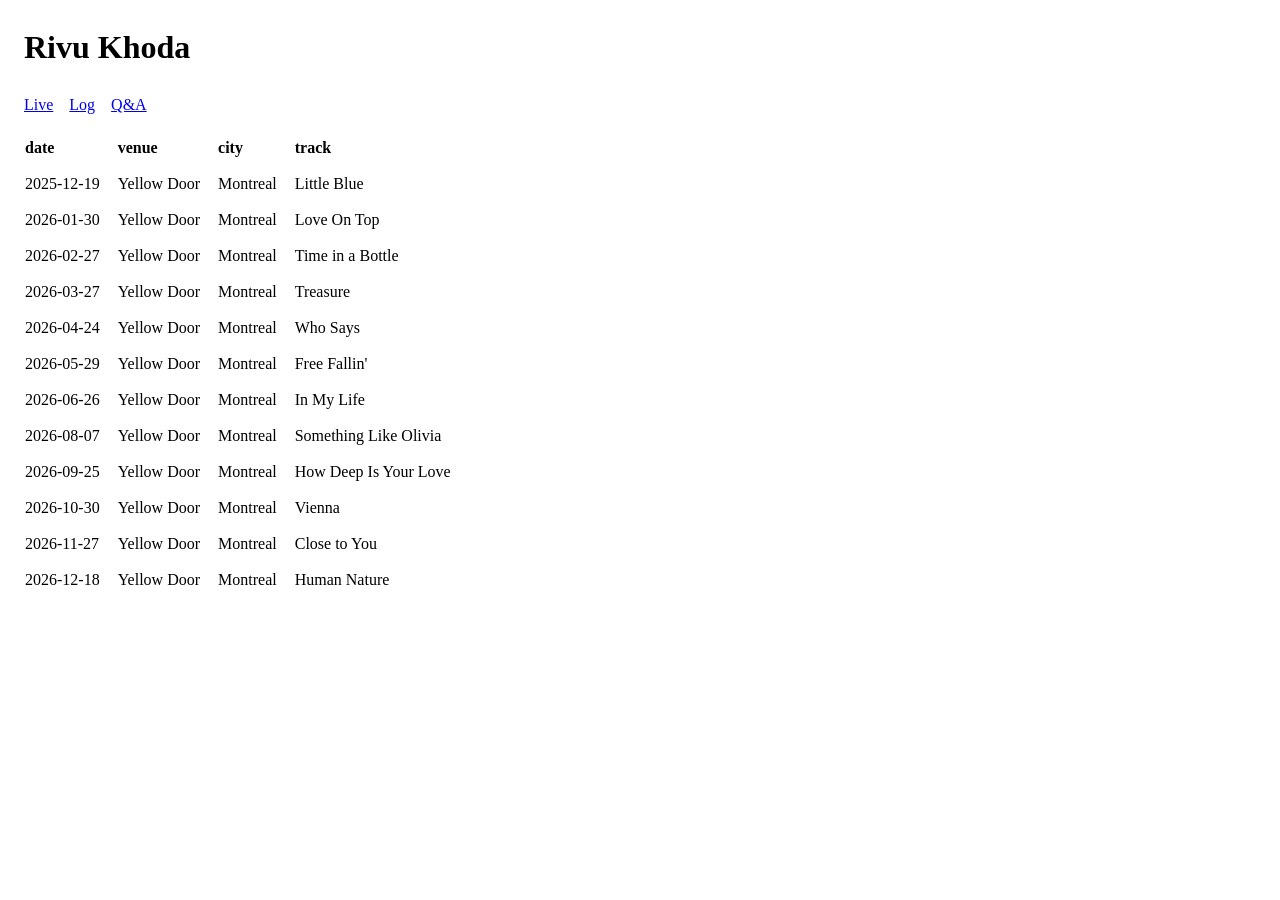
<file: index.html>
<!DOCTYPE html>
<html lang="en">
<head>
    <meta charset="UTF-8">
    <meta name="viewport" content="width=device-width, initial-scale=1.0">
    <title>Rivu Khoda</title>
    <link rel="stylesheet" href="styles/styles.css">
    <script type="module" src="components/main.js" defer></script>
</head>
<body>
    <h1>Rivu Khoda</h1>
    <nav class="navigation">
        <a href="#live">Live</a>
        <a href="#log">Log</a>
        <a href="#Q&A">Q&A</a>
    </nav>
    <div class="content"></div>
</body>
</file>
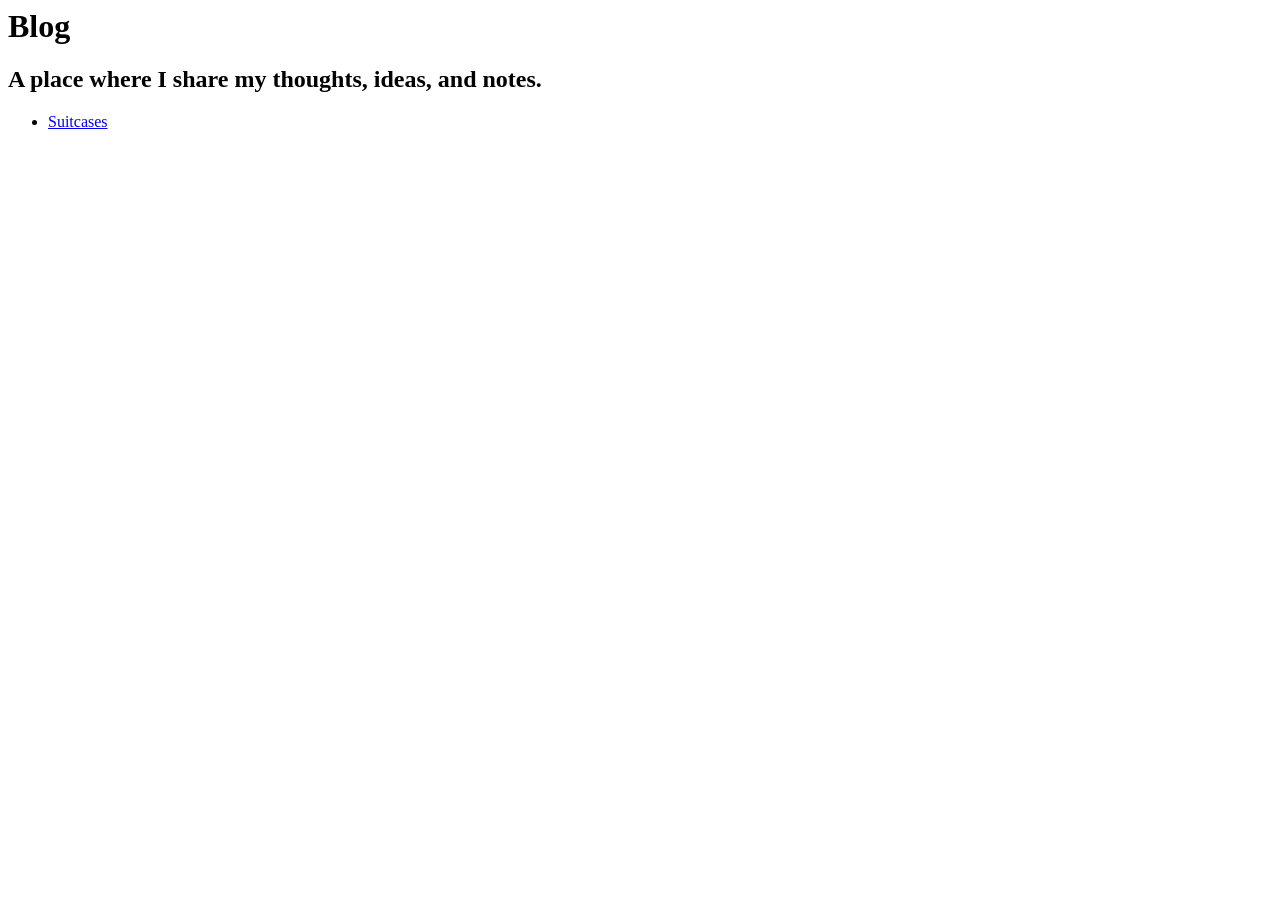
<file: blog.html>
<html>
    <body>
        <h1>Blog</h1>
        <h2>A place where I share my thoughts, ideas, and notes.</h2>
        <ul>
            <li>
                <a href="posts/09-12-2020.html">Suitcases</a>
            </li>
        </ul>
    </body>
</html>
</file>
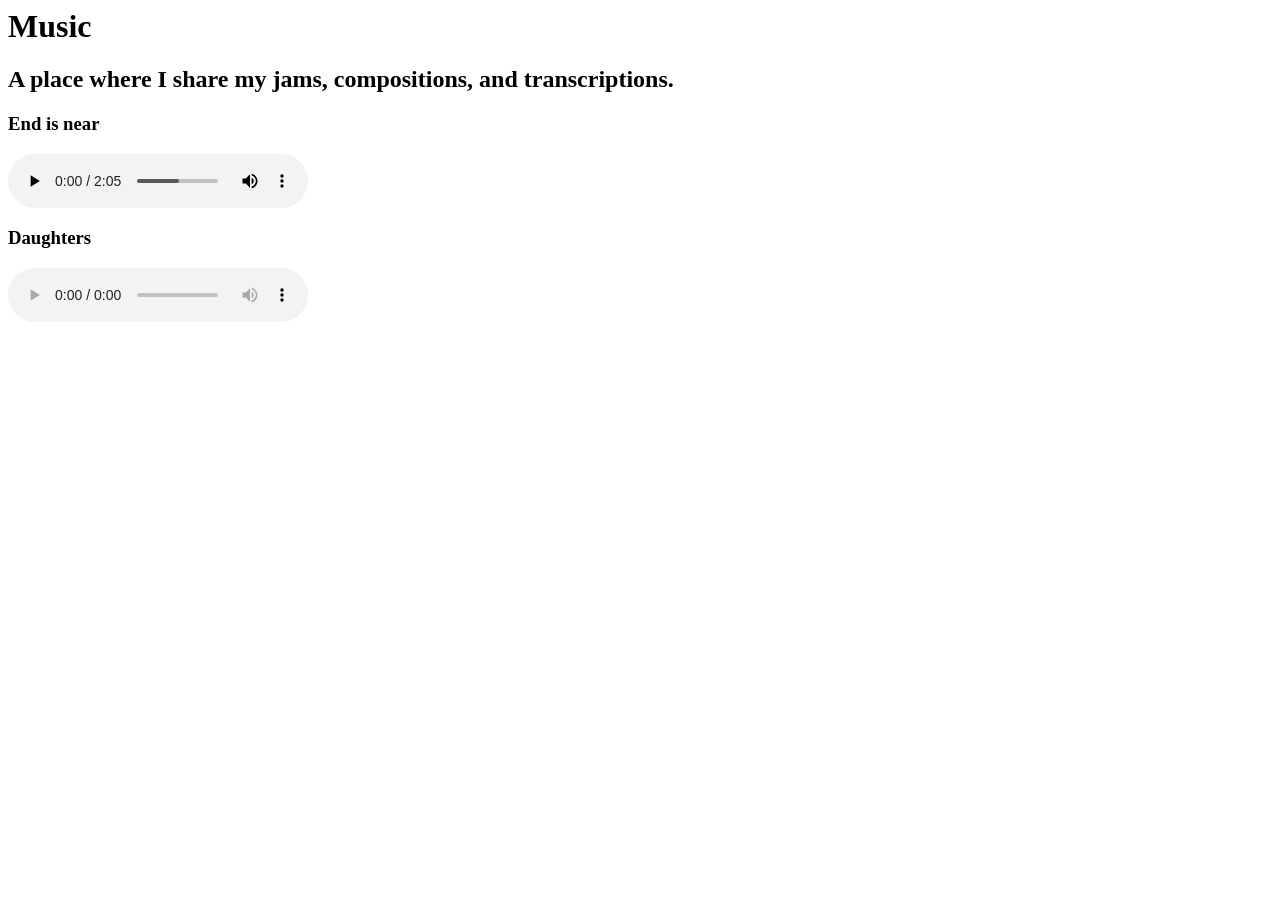
<file: music.html>
<html>

<body>
    <h1>Music</h1>
    <h2>A place where I share my jams, compositions, and transcriptions.</h2>
    <h3>End is near</h3>
    <audio controls src="assets/end_is_near.mp3"></audio>
    <h3>Daughters</h3>
    <audio controls src="assets/daughters.m4a"></audio>
</body>

</html>
</file>
<file: styles/styles.css>
table {
    border-spacing: 1rem;
}

th {
    text-align: left;
}

h1 {
    margin-left: 1rem;
}

nav {
    margin-left: 1rem;
    display: flex;
    gap: 1rem;
}

body {
    display: flex;
    flex-direction: column;
    gap: 0.5rem;
}

details {
    margin-left: 1rem;
}

summary {
    font-size: 1.1rem;
}
</file>
